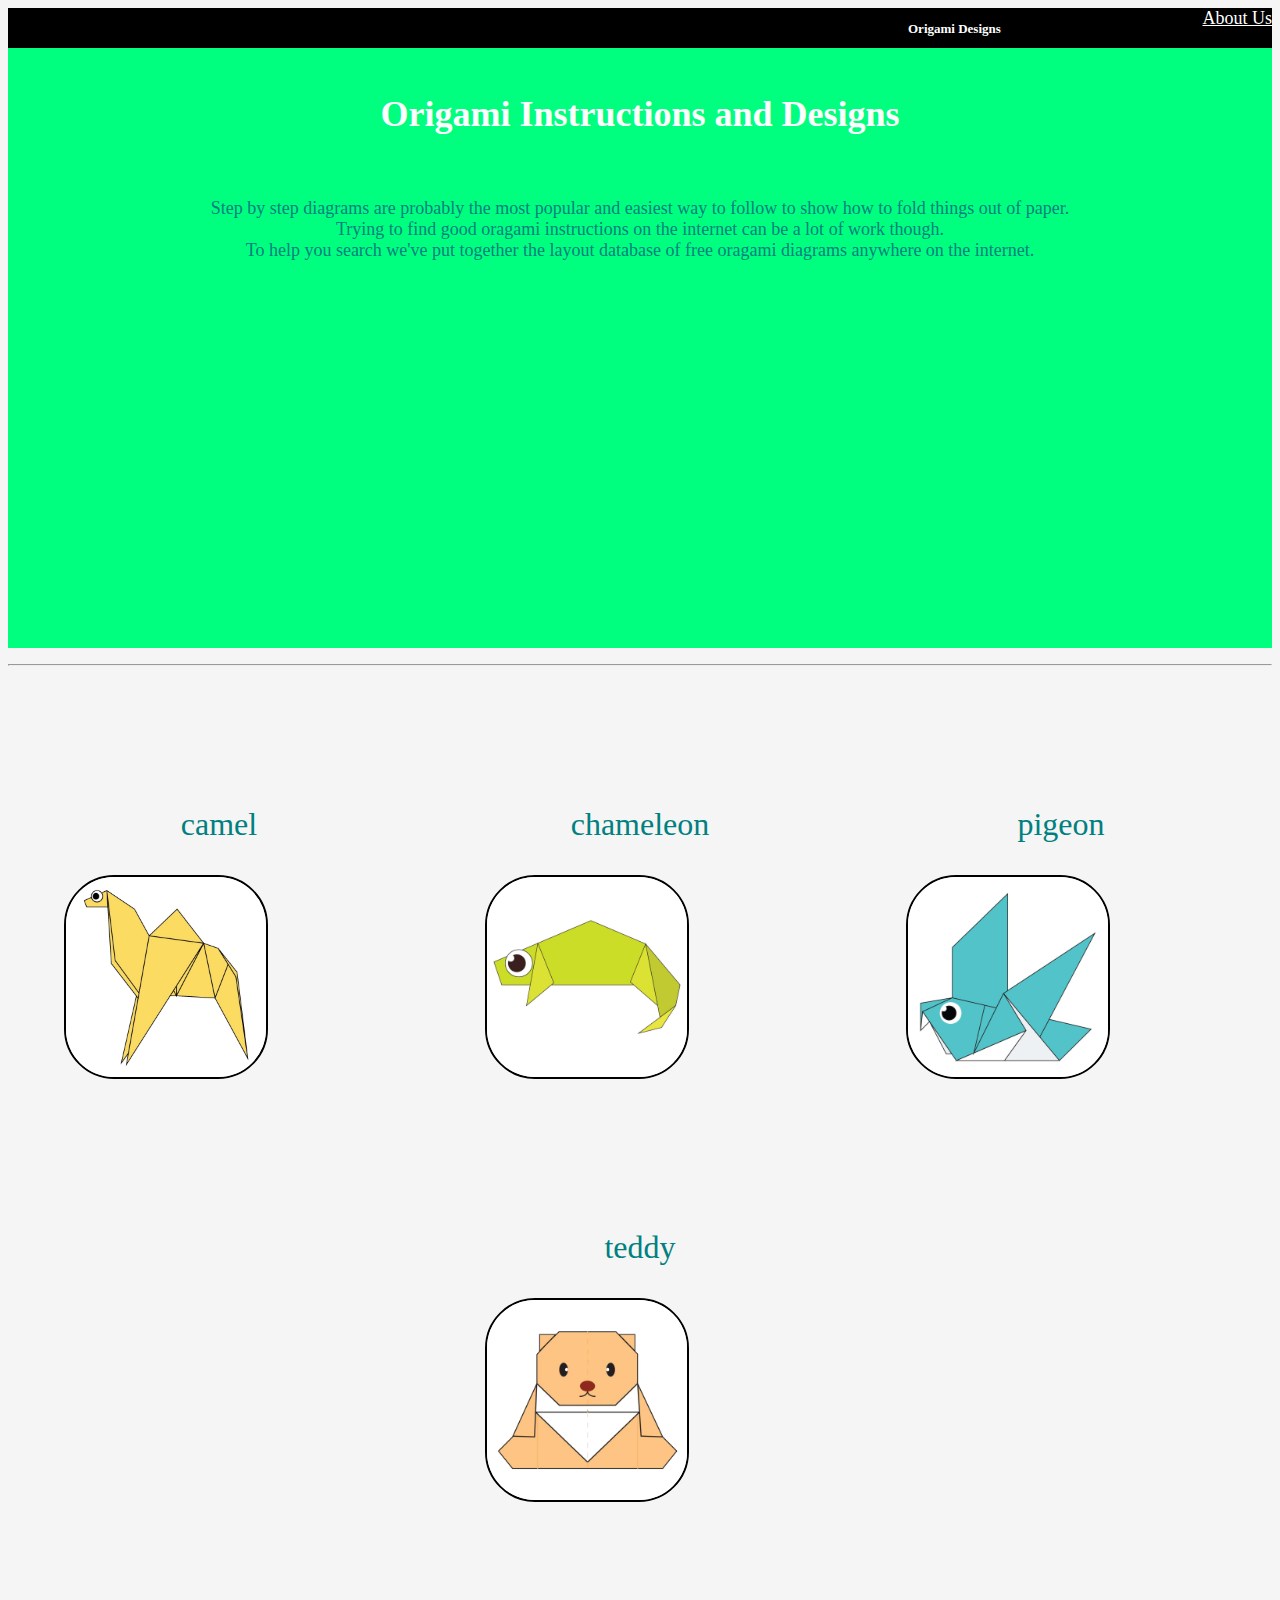
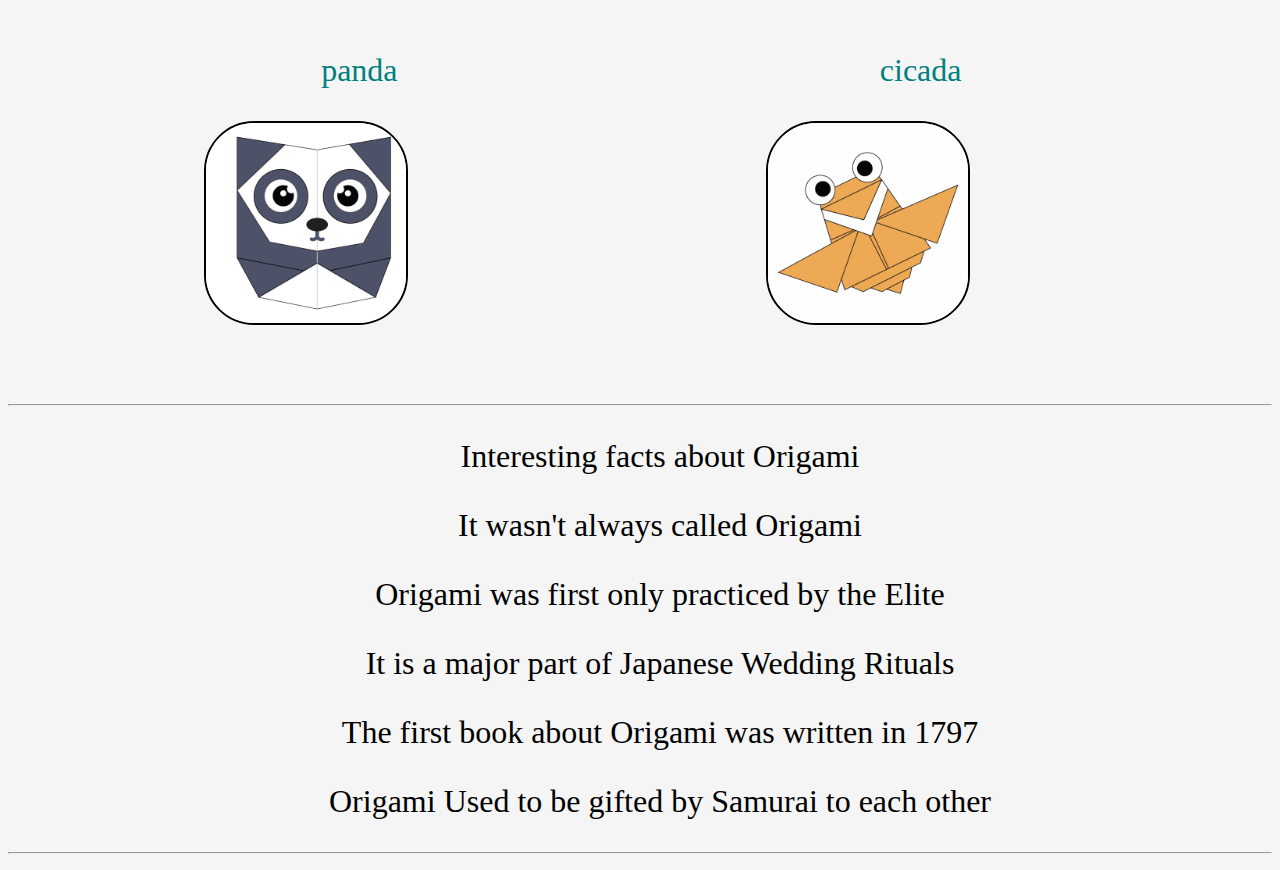
<file: index.html>
<!DOCTYPE html>
<html>
    <head> 
        <title> Origami Designs </title>
        <link rel="stylesheet"
        type="text/css"
        href="style.css"/>
    </head>
    <body>
        <div class="header">
            <h3> Origami Designs </h3>
            <a href="aboutus.html"> About Us</a>
        </div>
        <div class="headerbody">
            <br>
        <h1> Origami Instructions and Designs </h1>
        <br>
        <p>Step by step diagrams are probably the most popular and easiest way to follow to show how to fold things out of paper.
            <br>
            Trying to find good oragami instructions on the internet can be a lot of work though. 
            <br>
            To help you search we've put together the layout database of free oragami diagrams anywhere on the internet. </p>
</div>

<hr>

        <br>
    <div class="grid">
        <div class="items">
            <p> camel </p>
        <a target="_blank" href="http://origami.me/camel/"> <img src ="camel.jpg" width="200" height="200"/> </a>
    </div>
        <div class="items">
            <p> chameleon </p>
        <a  target="_blank" href="http://origami.me/chameleon/"> <img src ="chameleon.jpg" width="200" height="200"/> </a>
    </div>
        <div class="items">
            <p> pigeon </p>
        <a  target="_blank" href="http://origami.me/pigeon/"> <img src ="pigeon.jpg" width="200" height="200"/> </a>
    </div>
        <div class="items">
            <p> teddy </p>
        <a  target="_blank" href="http://origami.me/teddy-bear/"> <img src="teddy.jpg" width="200" height="200"/> </a>
        </div>
    </div>
    <div class="grid2">
        <div class="items">
            <p> panda </p>
        <a  target="_blank" href="http://origami.me/panda/"> <img src ="panda.jpg" width="200" height="200"/> </a>
    </div>
        <div class="items">
            <p> cicada </p>
        <a  target="_blank" href="http://origami.me/flying-cicada/"> <img src ="cicada.jpg" width="200" height="200"/> </a>
    </div>
    </div>
        <hr>
        <ol> Interesting facts about Origami</ol>
        <ol> It wasn't always called Origami </ol>
        <ol>Origami was first only practiced by the Elite</ol>
        <ol>It is a major part of Japanese Wedding Rituals</ol>
        <ol>The first book about Origami was written in 1797</ol>
        <ol>Origami Used to be gifted by Samurai to each other</ol>
        <hr> 
    </body>

</html>
</file>
<file: style.css>
h3 {
    color: white;
    font-size: small;
    text-align: center;
}
p{
    color: teal;
    text-align: center;
}
ol{
    text-align: center;
}
.items p{
    text-align: center;
    left: 25%;
}
a:link{
    color: white;
}
a:visited{
    color:white;
}

.items:hover p{
    transform: scale(1.2);
}
.items:hover img{
    opacity: 0.5;
}

.header {
    background-color: black;
    padding-left: 900px;
    display: flex;
    justify-content: space-between ;
    height: 40px;
    font-size: large;
}

.grid {
    display: flex;
    flex-wrap: wrap;
    justify-content: space-evenly;
}
.grid2 {
    display: flex;
    flex-wrap: wrap;
    justify-content: space-evenly;
}
.headerbody {
    color: white;
    font-size: large;
    text-align: center;
    background-color: springgreen;
    height: 600px;
}


.grid img {
    border: 2px solid #000000;
    border-radius: 50px;
}

.items {
    border-radius: 20px;
    background-color: ffffff;
    padding: 30px;
    margin: 25px;
    width: 310px;
    font-family: fantasy;
}

.grid2 img {
    border: 2px solid #000000;
    border-radius: 50px;
}
















body {
    background-color: whitesmoke;
    font-size: xx-large;
    }
</file>
